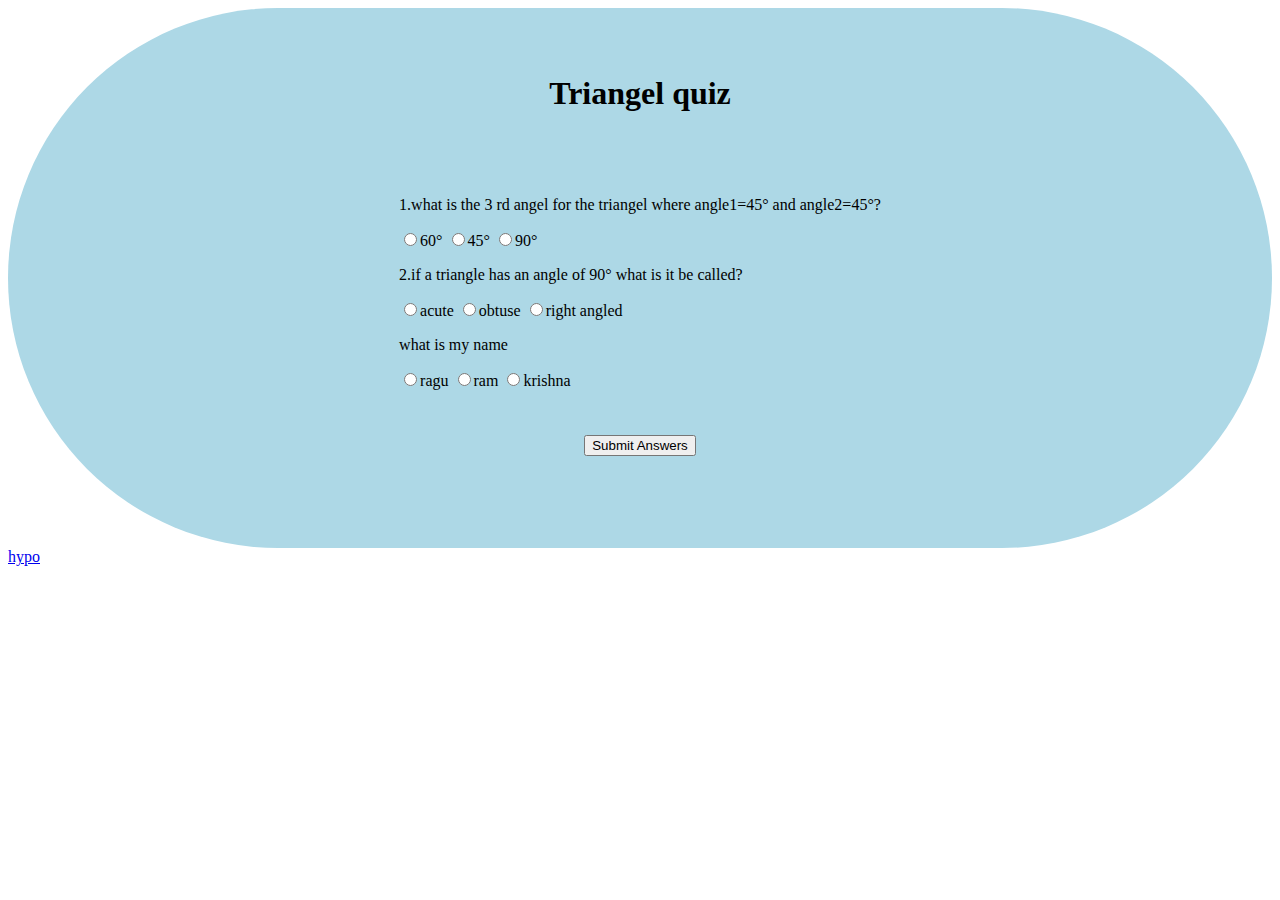
<file: index.html>
<!DOCTYPE html>
<html lang="en">
  <head>
    <meta charset="UTF-8" />
    <meta http-equiv="X-UA-Compatible" content="IE=edge" />
    <meta name="viewport" content="width=device-width, initial-scale=1.0" />
    <link rel="stylesheet" href="quiz.css" />
    <title>triangel quiz</title>
  </head>
  <body>
    <div class="container">
      <h1>Triangel quiz</h1>
      <form id="quiz">
        <p>
          1.what is the 3 rd angel for the triangel where angle1=45&#176; and
          angle2=45&#176;?
        </p>
        <input type="radio" name="first_quiz" id="option_2" value="60" /><label
          for="option_2"
          >60&#176;</label
        >
        <input type="radio" name="first_quiz" id="option_1" value="45" /><label
          for="option_1"
          >45&#176;</label
        >
        <input type="radio" name="first_quiz" id="option_3" value="90" /><label
          for="option_3"
          >90&#176;</label
        >
        <p>2.if a triangle has an angle of 90&#176; what is it be called?</p>
        <input
          type="radio"
          name="second_quiz"
          id="option_4"
          value="acute"
        /><label for="option_4">acute</label>
        <input
          type="radio"
          name="second_quiz"
          id="option_5"
          value="obtuse"
        /><label for="option_5">obtuse</label>
        <input
          type="radio"
          name="second_quiz"
          id="option_6"
          value="right angled"
        /><label for="option_6">right angled</label>
        <p>what is my name</p>
        <input
          type="radio"
          name="third_quiz"
          id="option_7"
          value="ragu"
        /><label for="option_7">ragu</label>
        <input type="radio" name="third_quiz" id="option_8" value="ram" /><label
          for="option_8"
          >ram</label
        >
        <input
          type="radio"
          name="third_quiz"
          id="option_9"
          value="krishna"
        /><label for="option_9">krishna</label>
      </form>
      <button class="btn">Submit Answers</button>
      <div class="display"></div>
    </div>
    <script src="quiz.js"></script>
    <nav>
      <a href="hypo.html">hypo</a>
    </nav>
  </body>
</html>
</file>
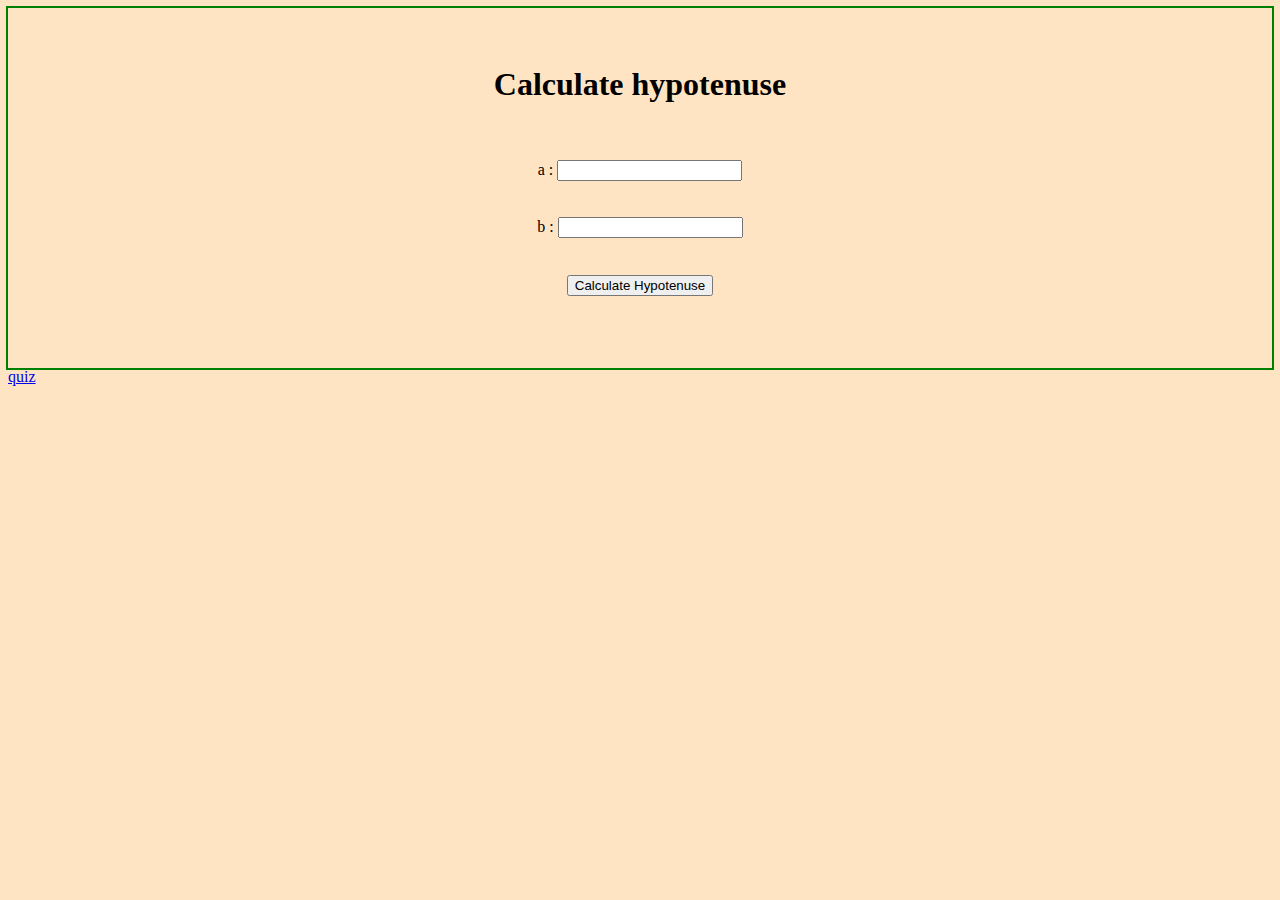
<file: hypo.html>
<!DOCTYPE html>
<html lang="en">
  <head>
    <meta charset="UTF-8" />
    <meta http-equiv="X-UA-Compatible" content="IE=edge" />
    <meta name="viewport" content="width=device-width, initial-scale=1.0" />
    <link rel="stylesheet" href="./hypo.css" />
    <title>hypo</title>
  </head>
  <body>
    <div class="container">
      <h1>Calculate hypotenuse</h1>
      <label for="side1"
        >a :

        <input type="number" name="side1" id="" class="sides" />
      </label>

      <label for="side2"
        >b :

        <input type="number" name="side2" id="" class="sides" />
      </label>
      <button type="button" class="btn">Calculate Hypotenuse</button>

      <div class="display"></div>
      <script src="hypo.js"></script>
    </div>
    <nav>
      <a href="index.html">quiz</a>
    </nav>
  </body>
</html>
</file>
<file: quiz.css>
.container {
    display: flex;
    flex-direction: column;
    align-items: center;
    background-color:lightblue;
    height: 60vh;
    justify-content: space-evenly;
    border-radius: 40rem;


}
</file>
<file: hypo.css>
body {
  background-color: bisque;
}

.container {
  display: flex;
  flex-direction: column;
  align-items: center;
  justify-content: space-evenly;
  outline: 2px solid green;
  height: 40vh;
}
</file>
